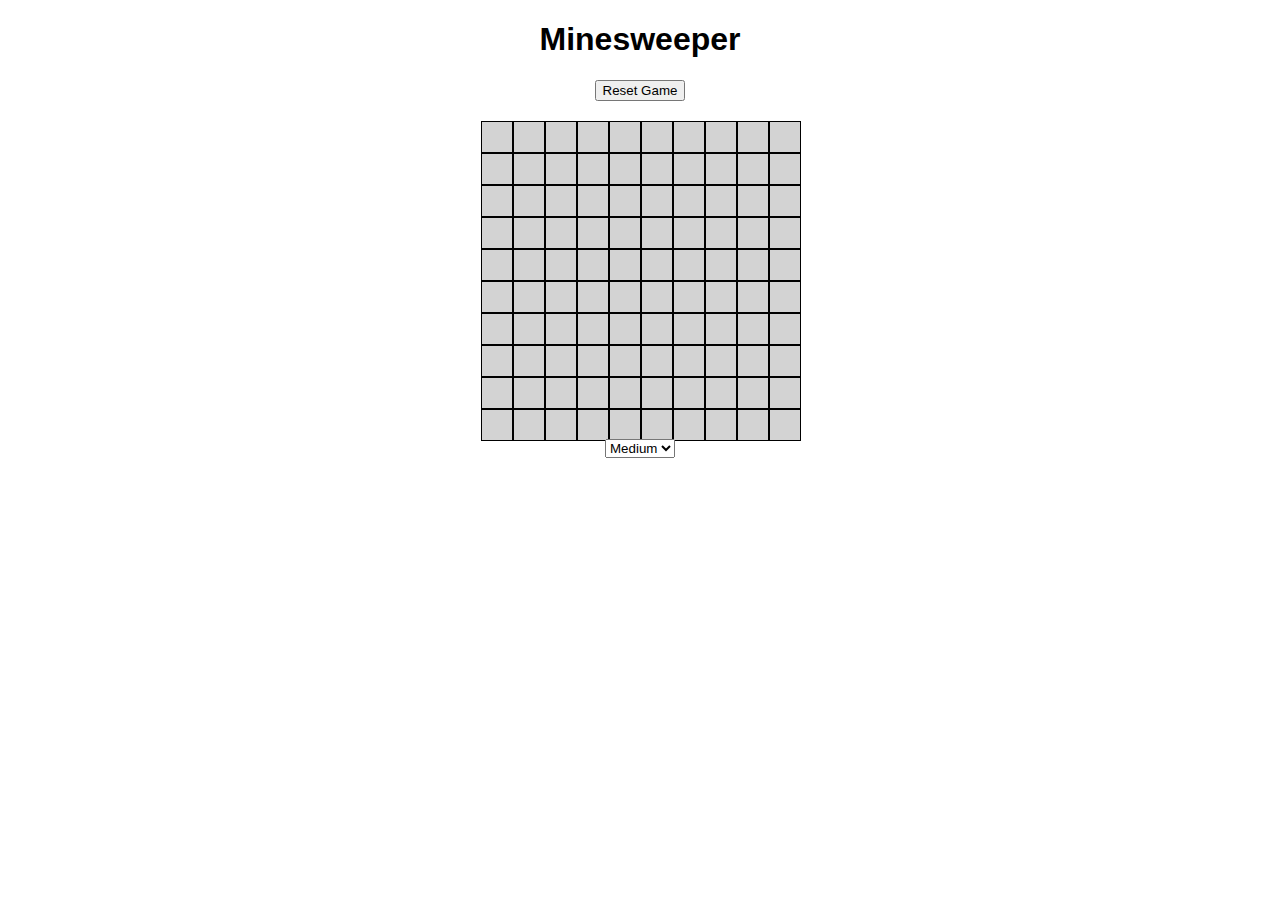
<file: minesweeper/index.html>
<!DOCTYPE html>
<html lang="en">
<head>
    <meta charset="UTF-8">
    <meta name="viewport" content="width=device-width, initial-scale=1.0">
    <title>Minesweeper</title>
    <link rel="stylesheet" href="style.css">
</head>
<body>
    <h1>Minesweeper</h1>
    <button id="reset">Reset Game</button>
    <div id="game"></div>
    <select id="difficulty">
        <option value="easy">Easy</option>
        <option value="medium" selected>Medium</option>
        <option value="hard">Hard</option>
    </select>
    <script src="script.js"></script>
</body>
</html>
</file>
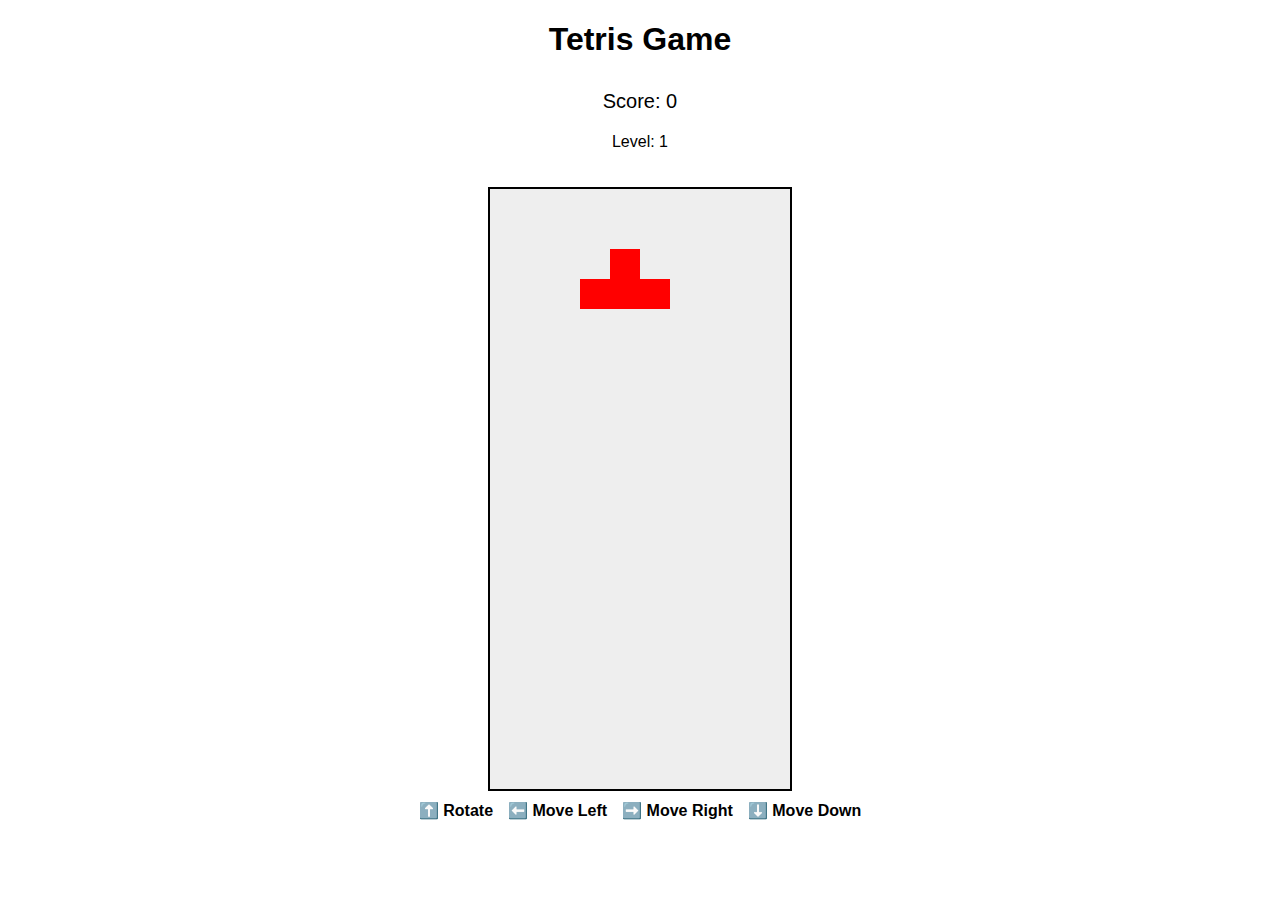
<file: tetris/index.html>
<!DOCTYPE html>
<html lang="en">
<head>
    <meta charset="UTF-8">
    <meta name="viewport" content="width=device-width, initial-scale=1.0">
    <title>Tetris Game</title>
    <style>
        body {
            text-align: center;
            font-family: Arial, sans-serif;
        }
        canvas {
            border: 2px solid black;
            margin-top: 20px;
            background-color: #eee;
        }
        #score {
            font-size: 20px;
            margin-top: 10px;
        }
        #controls {
            display: flex;
            gap: 15px;
            margin-top: 10px;
            font-size: 16px;
            font-weight: bold;
        }

    </style>
</head>
<body>
    <h1>Tetris Game</h1>
    <div style="display: flex; flex-direction: column; align-items: center;">
        <div id="info">
            <p id="score">Score: 0</p>
            <p id="level">Level: 1</p>
        </div>
        <canvas id="tetrisCanvas"></canvas>
        <div id="controls">
            <span>⬆️ Rotate</span>
            <span>⬅️ Move Left</span>
            <span>➡️ Move Right</span>
            <span>⬇️ Move Down</span>
        </div>
    </div>
    
    <script src="script.js"></script>
</body>
</html>
</file>
<file: minesweeper/style.css>
body {
    font-family: Arial, sans-serif;
    text-align: center;
}

#game {
    display: grid;
    grid-template-columns: repeat(10, 30px);
    grid-template-rows: repeat(10, 30px);
    gap: 2px;
    justify-content: center;
    margin-top: 20px;
}

.cell {
    width: 30px;
    height: 30px;
    background-color: lightgray;
    display: flex;
    align-items: center;
    justify-content: center;
    font-size: 18px;
    cursor: pointer;
    border: 1px solid black;
}

.cell.revealed {
    background-color: white;
}

.cell.mine {
    background-color: red;
    color: white;
}
</file>
